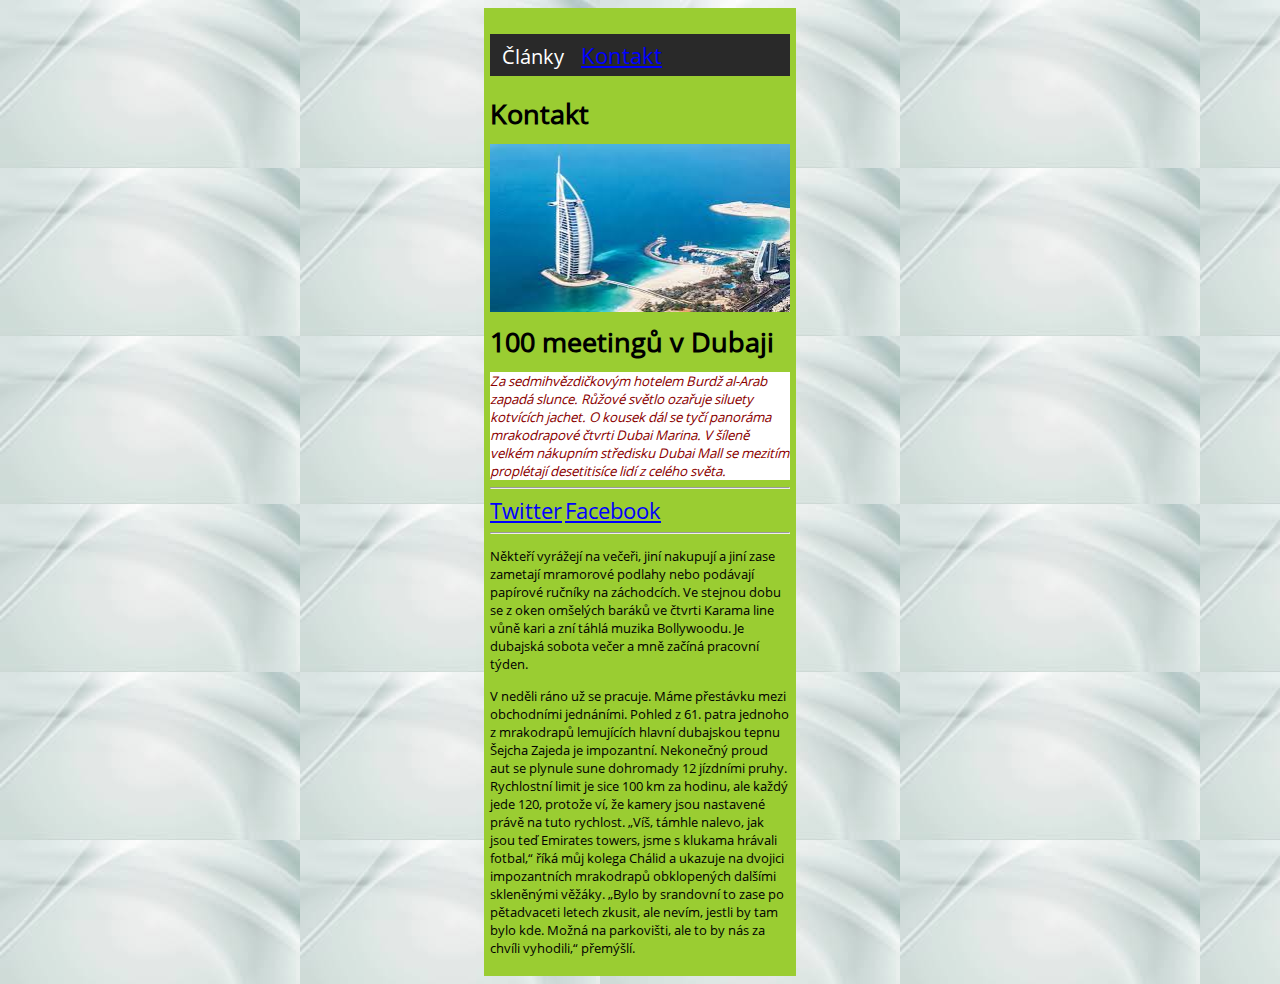
<file: index.html>
<!DOCTYPE html>
<html lang="cz">
<head>
    <meta charset="UTF-8">
    <title>100 meetingů v Dubaji</title>
    <link rel="stylesheet" href="css/style.css">
</head>
<body>
<div id="page">

    <ul class="menu">
        <li>Články</li>
        <li><a href="kontakt.html">Kontakt</a></li>
    </ul>

    <h1>Kontakt</h1>

    <img src="Images/Dubaj.jpg" height="168" width="299"/>
<h1>100 meetingů v Dubaji</h1>
<div>
    Za sedmihvězdičkovým hotelem Burdž al-Arab zapadá slunce. Růžové světlo ozařuje siluety kotvících jachet. O kousek
    dál se tyčí panoráma mrakodrapové čtvrti Dubai Marina. V šíleně velkém nákupním středisku Dubai Mall se mezitím
    proplétají desetitisíce lidí z celého světa.
</div>
<hr>
<div>
    <a href="http://twitter.com" target="_blank">Twitter</a>
    <a href="http://facebook.com" target="_blank">Facebook</a>
</div>
<hr>
<div>
    <p>
        Někteří vyrážejí na večeři, jiní nakupují a jiní zase zametají mramorové podlahy nebo podávají papírové ručníky
        na záchodcích. Ve stejnou dobu se z oken omšelých baráků ve čtvrti Karama line vůně kari a zní táhlá muzika
        Bollywoodu. Je dubajská sobota večer a mně začíná pracovní týden.
    </p>
    <p>
        V neděli ráno už se pracuje. Máme přestávku mezi obchodními jednáními. Pohled z 61. patra jednoho z mrakodrapů
        lemujících hlavní dubajskou tepnu Šejcha Zajeda je impozantní. Nekonečný proud aut se plynule sune dohromady 12
        jízdními pruhy. Rychlostní limit je sice 100 km za hodinu, ale každý jede 120, protože ví, že kamery jsou
        nastavené právě na tuto rychlost. „Víš, támhle nalevo, jak jsou teď Emirates towers, jsme s klukama hrávali
        fotbal,“ říká můj kolega Chálid a ukazuje na dvojici impozantních mrakodrapů obklopených dalšími skleněnými
        věžáky. „Bylo by srandovní to zase po pětadvaceti letech zkusit, ale nevím, jestli by tam bylo kde. Možná na
        parkovišti, ale to by nás za chvíli vyhodili,“ přemýšlí.
    </p>
</div>
</div>
</body>
</html>
</file>
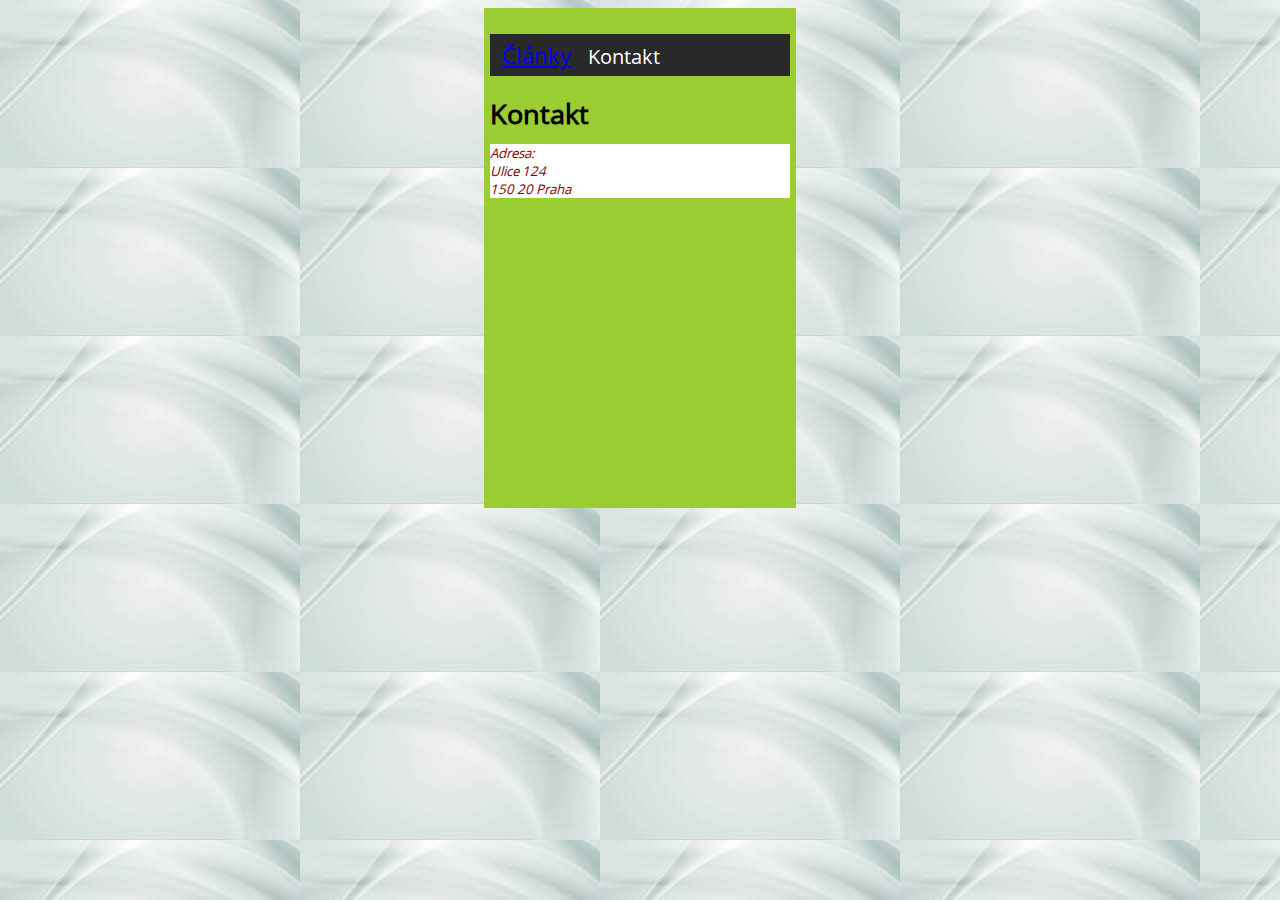
<file: kontakt.html>
<!DOCTYPE html>
<html lang="cz">
<head>
    <meta charset="UTF-8">
    <title>Kontakt</title>
    <link rel="stylesheet" href="css/style.css">
</head>
<body>
<div id="page">

    <ul class="menu">
        <li><a href="index.html">Články</a></li>
        <li>Kontakt</li>
    </ul>

    <h1>Kontakt</h1>
    <div>
        Adresa:<br>
        Ulice 124<br>
        150 20 Praha
    </div>
    <iframe src="https://www.google.com/maps/embed?pb=!1m18!1m12!1m3!1d2562.1086264891123!2d14.30250241596472!3d50.0467963794217!2m3!1f0!2f0!3f0!3m2!1i1024!2i768!4f13.1!3m3!1m2!1s0x470bbe08eb2cf95b%3A0xabc2251a76a36987!2sVodafone+%C4%8Cesk%C3%A1+republika!5e0!3m2!1scs!2scz!4v1533642896542" width="300" height="300" frameborder="0" style="border:0" allowfullscreen></iframe>
</div>
</file>
<file: css/style.css>
@font-face {
    font-family: OpenSans-Regular;
    src: url("../Font/OpenSans-Regular.ttf");
}

* {
    color: black;
}

img {
    width: 300px;
    display: block;
    margin: 0 auto;
}
body {
    background-color: gainsboro;
    background: url("../Images/tapeta.jpg");
}

#page {
    width: 300px;
    margin: 0 auto;
    background-color: yellowgreen;
    padding: 6px;
    font-family: OpenSans-Regular;
    font-size: smaller;
}

#page div:first-of-type {
    font-style: italic;
    color: darkred;
    background-color: white;
}

h1 {
    margin: 12px 0 12px 0;
}
.content p {
    margin-bottom: 20px;
}

.social {
    margin: 30px 0 30px 0;
    border-bottom: 1px solid gray;
    border-top: 1px solid gray;
    padding: 12px;
}

a {
    color: blue;
    text-decoration: underline;
    font-size: 22px;
}

a:hover {
    color: gray;
    text-decoration: underline;
}

.content p:nth-child(2) {
    color: darkviolet;
}

.menu {
    list-style-type:none;
    background-color: #292929;
    color: white;
    padding: 6px;
    font-size: 20px;
}

.menu li {
    display: inline;
    padding: 6px;
    color: white;
}

.content p {
    margin-bottom: 20px;
}
</file>
